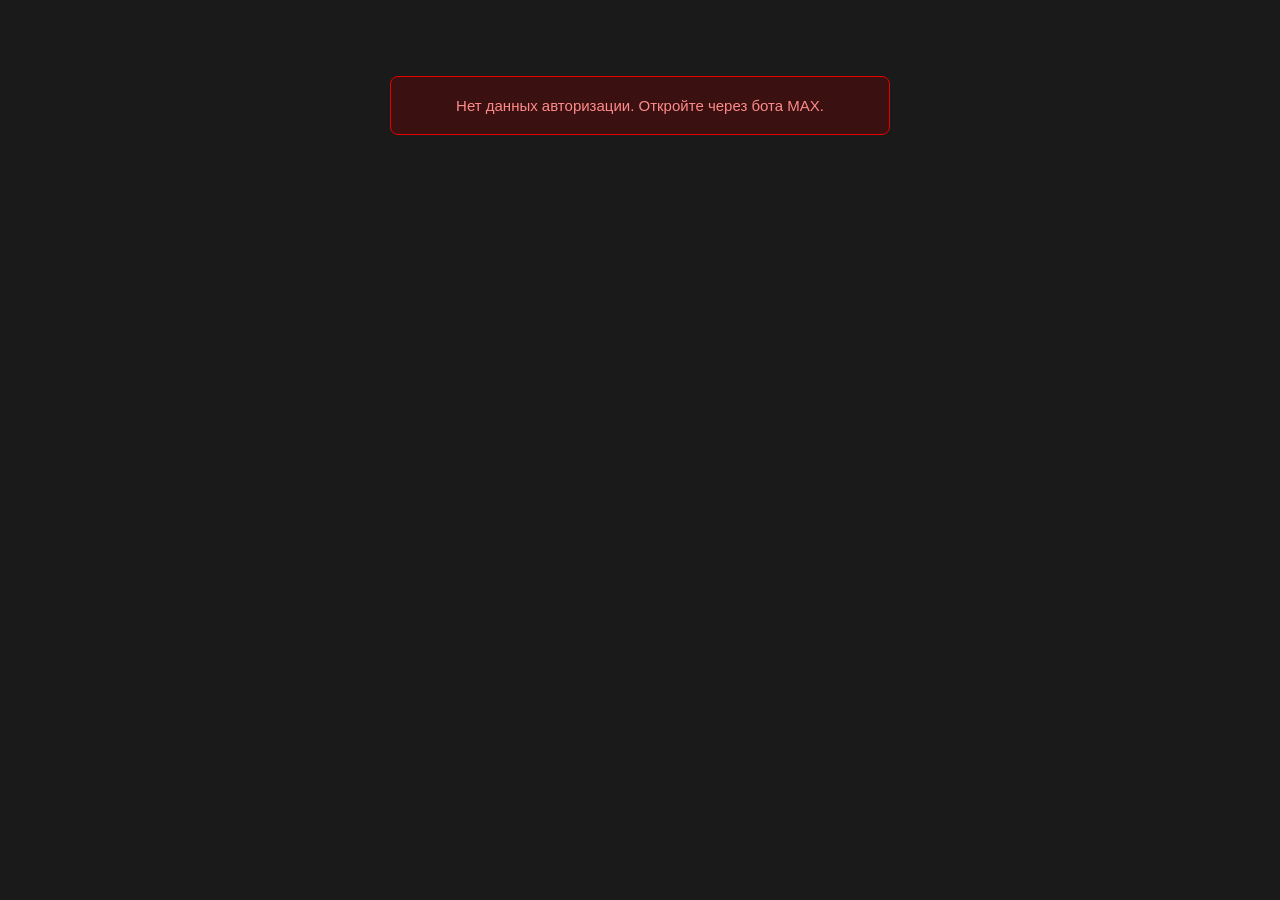
<file: MinApp/index.html>
<!DOCTYPE html>
<html lang="ru">
<head>
    <meta charset="UTF-8">
    <meta name="viewport" content="width=device-width, initial-scale=1.0, maximum-scale=1.0, user-scalable=no">
    <title>МТС-Франшиза</title>
    <script src="https://st.max.ru/js/max-web-app.js"></script>
    <link rel="stylesheet" href="style.css?v=3">
</head>
<body>

    <div id="loading" class="screen loading-screen">
        <div class="spinner"></div>
        <p>Загрузка...</p>
    </div>

    <div id="error-screen" class="screen hidden">
        <div class="error-box">
            <p id="error-text"></p>
        </div>
    </div>

    <!-- ЭКРАН СОТРУДНИКА -->
    <div id="employee-screen" class="screen hidden">
        <header class="header">
            <h1 id="emp-title">📝 Отчёт за смену</h1>
            <div class="header-info">
                <span>Точка: <strong id="emp-store-code">—</strong></span>
            </div>
        </header>

        <main class="form-container">
            <form id="report-form">
                <label id="slot-label">
                    <span>Слот отчёта</span>
                    <select name="slot_time" id="slot-select">
                        <option value="11:30">11:30</option>
                        <option value="13:30">13:30</option>
                        <option value="15:30">15:30</option>
                        <option value="17:30">17:30</option>
                        <option value="closing">По закрытию смены</option>
                    </select>
                </label>

                <label><span>Выручка, ₽</span><input type="number" name="revenue" value="0" step="1" inputmode="numeric"></label>
                <label><span>Кол-во SIM</span><input type="number" name="sim_count" value="0" inputmode="numeric"></label>
                <label><span>Кол-во подарочных SIM</span><input type="number" name="gift_sim_count" value="0" inputmode="numeric"></label>
                <label><span>Rev</span><input type="number" name="rev" value="0" step="1" inputmode="numeric"></label>
                <label><span>ЗЦ</span><input type="number" name="zc" value="0" inputmode="numeric"></label>
                <label><span>Абонемент</span><input type="number" name="subscription" value="0" inputmode="numeric"></label>
                <label><span>Заявки MNP</span><input type="number" name="mnp_requests" value="0" inputmode="numeric"></label>
                <label><span>Combo X2</span><input type="number" name="combo_x2" value="0" inputmode="numeric"></label>
                <label><span>Аксессуары, ₽</span><input type="number" name="accessories_sum" value="0" step="1" inputmode="numeric"></label>
                <label><span>Смартфоны + кнопки, ₽</span><input type="number" name="smartphones_buttons_sum" value="0" step="1" inputmode="numeric"></label>
                <label><span>Платные услуги, ₽</span><input type="number" name="paid_services" value="0" step="1" inputmode="numeric"></label>
                <label><span>Заявки на кредиты</span><input type="number" name="credit_requests" value="0" inputmode="numeric"></label>

                <button type="submit" class="submit-btn">✅ Отправить отчёт</button>
            </form>
        </main>
    </div>

    <!-- ЭКРАН РУКОВОДИТЕЛЯ (ВЫГРУЗКА) -->
    <div id="manager-screen" class="screen hidden">
        <header class="header">
            <div class="header-row">
                <h1>📊 Отчёты</h1>
                <button id="open-settings" class="settings-btn" title="Настройки">⚙️</button>
            </div>
            <p class="subtitle">Выгрузка в Excel</p>
        </header>

        <main class="container">
            <section class="block">
                <label class="label">Период</label>
                <select id="period">
                    <option value="today">Сегодня</option>
                    <option value="yesterday">Вчера</option>
                    <option value="week">Эта неделя</option>
                    <option value="month">Этот месяц</option>
                    <option value="custom">Произвольный</option>
                </select>
            </section>

            <section id="custom-dates" class="block hidden">
                <label class="label">С даты</label>
                <input type="date" id="date-from">
                <label class="label">По дату</label>
                <input type="date" id="date-to">
            </section>

            <section class="block">
                <label class="label checkbox-label">
                    <input type="checkbox" id="all-stores" checked>
                    <span>Все точки</span>
                </label>
                <div id="stores-list" class="stores"></div>
            </section>

            <button id="download-btn" class="submit-btn">📥 Скачать Excel</button>

            <div id="status-msg" class="status hidden"></div>
        </main>
    </div>

    <!-- ЭКРАН НАСТРОЕК -->
    <div id="settings-screen" class="screen hidden">
        <header class="header">
            <div class="header-row">
                <h1>⚙️ Настройки отчёта</h1>
                <button id="close-settings" class="settings-btn" title="Закрыть">✖️</button>
            </div>
            <p class="subtitle">Что показывать в Excel</p>
        </header>

        <main class="container">
            <section class="block">
                <label class="label checkbox-label">
                    <input type="checkbox" id="all-metrics" checked>
                    <span><strong>Все метрики</strong></span>
                </label>
                <div id="metrics-list" class="stores"></div>
            </section>

            <button id="save-settings-btn" class="submit-btn">💾 Сохранить настройки</button>

            <div id="settings-status" class="status hidden"></div>
        </main>
    </div>

    <script src="app.js?v=4"></script>
</body>
</html>
</file>
<file: MinApp/style.css>
/* Фирменный стиль МТС — красный #E60000 */

:root {
    --mts-red: #E60000;
    --mts-red-dark: #B80000;
    --mts-red-light: #FF3333;
    --bg-dark: #1a1a1a;
    --bg-mid: #2a2a2a;
    --bg-light: #333;
    --text: #e0e0e0;
    --text-dim: #888;
    --border: #444;
}

* { box-sizing: border-box; margin: 0; padding: 0; }

body {
    font-family: -apple-system, BlinkMacSystemFont, "Segoe UI", Roboto, sans-serif;
    background-color: #1a1a1a;
    color: #e0e0e0;
    padding: 16px;
    min-height: 100vh;
}

.screen { animation: fadeIn 0.2s ease-in; }
.hidden { display: none !important; }

@keyframes fadeIn { from { opacity: 0; } to { opacity: 1; } }

/* ===== LOADING ===== */
.loading-screen {
    display: flex;
    flex-direction: column;
    align-items: center;
    justify-content: center;
    min-height: 70vh;
    color: #888;
}
.spinner {
    width: 40px;
    height: 40px;
    border: 3px solid #333;
    border-top-color: #E60000;
    border-radius: 50%;
    animation: spin 0.8s linear infinite;
    margin-bottom: 16px;
}
@keyframes spin { to { transform: rotate(360deg); } }

/* ===== ERROR ===== */
.error-box {
    max-width: 500px;
    margin: 60px auto;
    padding: 20px;
    background-color: #3a1010;
    color: #ff8a8a;
    border: 1px solid #E60000;
    border-radius: 8px;
    text-align: center;
    font-size: 15px;
}

/* ===== HEADER ===== */
.header {
    text-align: center;
    margin-bottom: 24px;
    padding-bottom: 16px;
    border-bottom: 2px solid #E60000;
}
.header h1 {
    font-size: 22px;
    margin-bottom: 8px;
    color: #fff;
}
.header .subtitle { font-size: 13px; color: #888; margin-top: 4px; }
.header-info {
    display: flex;
    justify-content: center;
    gap: 20px;
    font-size: 14px;
    color: #aaa;
}
.header-info strong { color: #E60000; font-weight: 600; }

/* ===== FORMS ===== */
.form-container, .container {
    max-width: 500px;
    margin: 0 auto;
}

.label {
    display: block;
    font-size: 14px;
    margin-bottom: 8px;
    color: #bbb;
}

#report-form label { display: block; margin-bottom: 16px; }
#report-form label span {
    display: block;
    font-size: 14px;
    margin-bottom: 6px;
    color: #bbb;
}

#report-form input,
#report-form select,
select, input[type="date"] {
    width: 100%;
    padding: 14px;
    font-size: 16px;
    background-color: #2a2a2a;
    border: 1px solid #444;
    border-radius: 8px;
    color: #fff;
    transition: border-color 0.2s, box-shadow 0.2s;
}
#report-form input:focus,
#report-form select:focus,
select:focus,
input[type="date"]:focus {
    outline: none;
    border-color: #E60000;
    box-shadow: 0 0 0 2px rgba(230, 0, 0, 0.2);
}

input[type="date"] { margin-bottom: 12px; }

.block { margin-bottom: 20px; }

/* ===== STORES ===== */
.stores {
    max-height: 250px;
    overflow-y: auto;
    padding: 10px;
    background-color: #222;
    border: 1px solid #444;
    border-radius: 8px;
}
.stores.disabled {
    opacity: 0.4;
    pointer-events: none;
}

.store-item {
    display: flex;
    align-items: flex-start;
    padding: 8px 4px;
    border-bottom: 1px solid #333;
    font-size: 14px;
    cursor: pointer;
}
.store-item:last-child { border-bottom: none; }
.store-item input { width: auto; margin-right: 10px; margin-top: 2px; accent-color: #E60000; }
.store-item .code { color: #E60000; font-weight: 600; margin-right: 6px; }

/* ===== BUTTONS ===== */
.submit-btn {
    width: 100%;
    padding: 16px;
    font-size: 17px;
    font-weight: bold;
    background-color: #E60000;
    color: white;
    border: none;
    border-radius: 8px;
    cursor: pointer;
    margin-top: 8px;
    transition: background-color 0.2s, transform 0.1s;
}
.submit-btn:active {
    background-color: #B80000;
    transform: scale(0.98);
}
.submit-btn:disabled {
    background-color: #555;
    cursor: not-allowed;
}

/* ===== STATUS ===== */
.status {
    margin-top: 16px;
    padding: 14px;
    border-radius: 8px;
    font-size: 14px;
    text-align: center;
}
.status.success {
    background-color: #1e3a2a;
    color: #6ee7a1;
    border: 1px solid #2ecc71;
}
.status.error {
    background-color: #3a1010;
    color: #ff8a8a;
    border: 1px solid #E60000;
}
.hidden { display: none; }

/* ===== CHECKBOX ===== */
input[type="checkbox"] {
    accent-color: #E60000;
    width: auto;
    margin-right: 8px;
}
/* Строка с заголовком и кнопкой настроек */
.header-row {
    display: flex;
    justify-content: center;
    align-items: center;
    position: relative;
    margin-bottom: 8px;
}
.header-row h1 { margin-bottom: 0; }

.settings-btn {
    position: absolute;
    right: 0;
    background: transparent;
    border: 1px solid #444;
    color: #E60000;
    font-size: 18px;
    width: 40px;
    height: 40px;
    border-radius: 8px;
    cursor: pointer;
    display: flex;
    align-items: center;
    justify-content: center;
    transition: background-color 0.2s, border-color 0.2s;
}
.settings-btn:hover {
    background-color: #2a2a2a;
    border-color: #E60000;
}
.settings-btn:active {
    background-color: #333;
}

/* Чекбоксы с подписью справа */
.checkbox-label {
    display: flex;
    align-items: center;
    gap: 10px;
    cursor: pointer;
    font-size: 15px;
    color: #eee;
    padding: 8px 4px;
    border-bottom: 1px solid #333;
    margin-bottom: 10px;
}
.checkbox-label input[type="checkbox"] {
    width: 18px;
    height: 18px;
    margin: 0;
    flex-shrink: 0;
}
</file>
